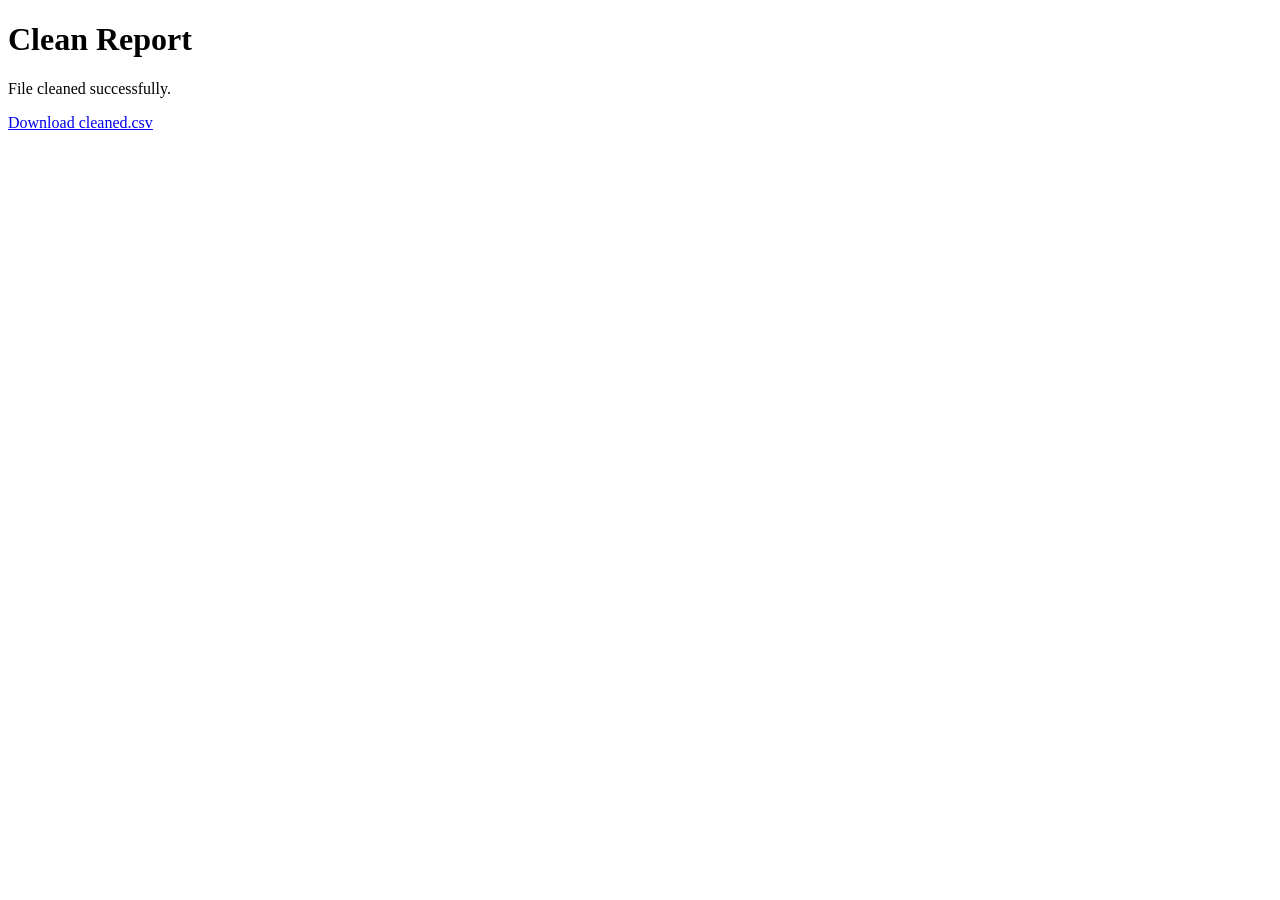
<file: 001-main/templates/report.html>
<!DOCTYPE html>
<html lang="en">
<head>
    <meta charset="UTF-8">
    <meta name="viewport" content="width=device-width, initial-scale=1.0">
    <title>Document</title>
</head>
<body>
    <h1>Clean Report</h1>
    <p>File cleaned successfully.</p>
    <a href="/download">Download cleaned.csv</a>
</body>
</html>
</file>
